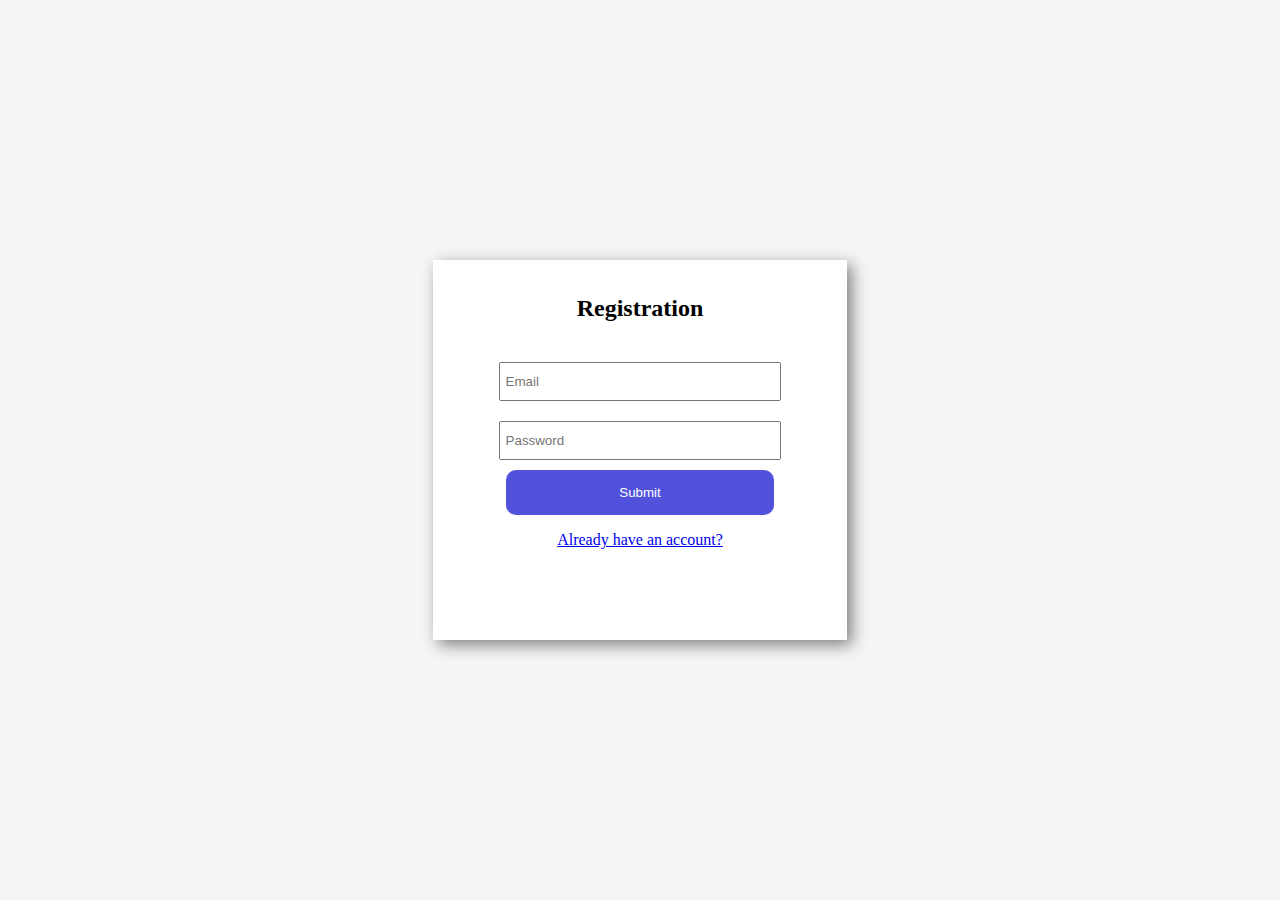
<file: index.html>
<!DOCTYPE html>
<html lang="en">
<head>
  <meta charset="UTF-8">
  <meta http-equiv="X-UA-Compatible" content="IE=edge">
  <meta name="viewport" content="width=device-width, initial-scale=1.0">
  <title>Document</title>
  <link rel="stylesheet" href="css/style.css">
</head>
<body>
  
  <header>
    <div class="container">
      <div class="navbar">
        <h1>My Todo App</h1>

        <button class="signOut">Sign out</button>
      </div>
    </div>
  </header>

  <main>
    <div class="container">
      <div class="center">
        <div class="card">
          <form>
            <div>
              <input 
                type="text"
                class="title"
                placeholder="Title"
              >
            </div>
            <div>
              <input 
                type="text"
                class="description"
                placeholder="Descritption"
              >
            </div>
            <div>
              <input 
                type="text"
                class="image"
                placeholder="Image"
              >
            </div>
            <p class="error">

            </p>
            <div>
              <button class="addTodo">Add todo</button>
            </div>
          </form>
        </div>
      </div>
    </div>


    <div class="container">
      <div class="row">
        
      </div>
    </div>
  </main>

  

  <footer>

  </footer>

  <script src="js/script.js"></script>
</body>
</html>
</file>
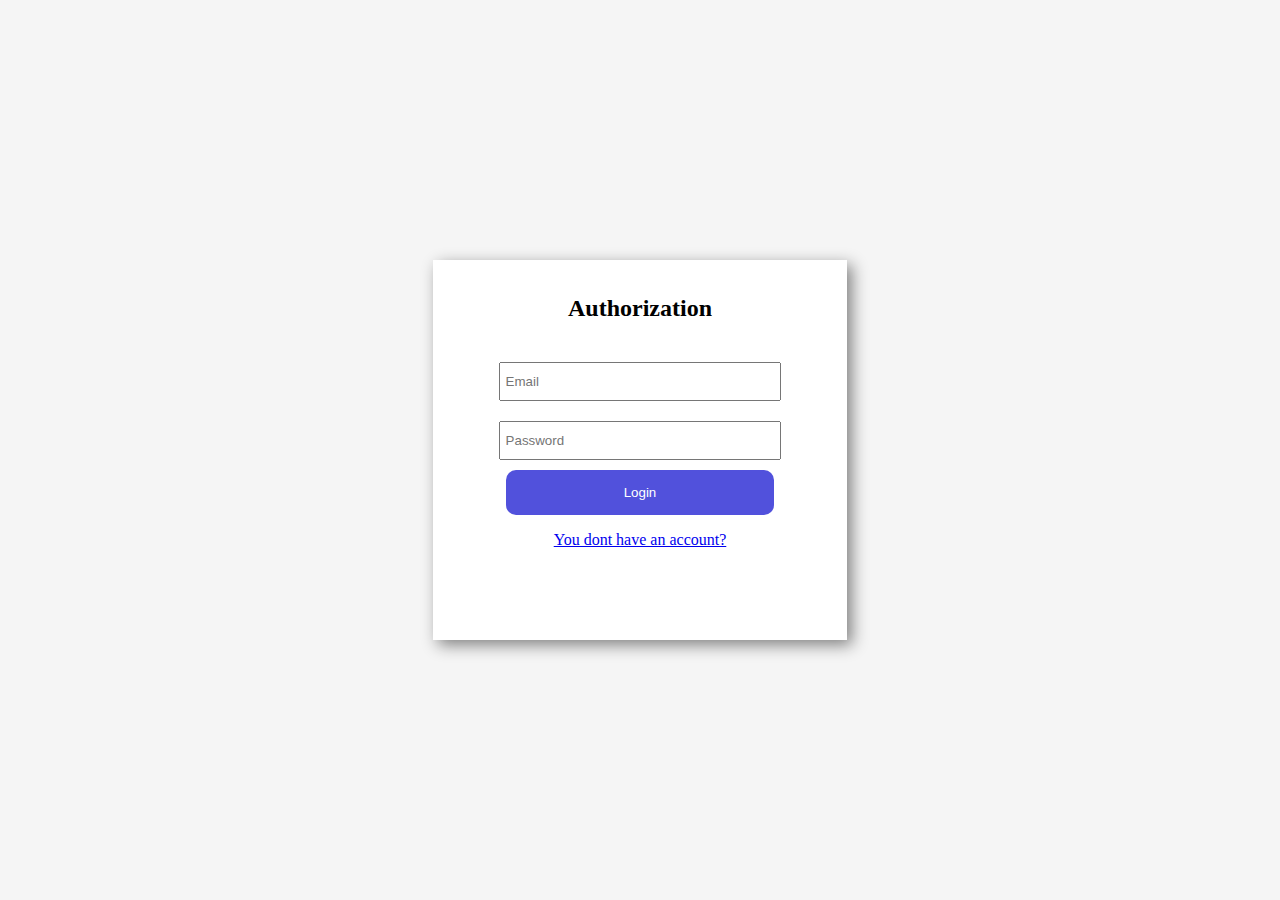
<file: auth.html>
<!DOCTYPE html>
<html lang="en">
<head>
  <meta charset="UTF-8">
  <meta http-equiv="X-UA-Compatible" content="IE=edge">
  <meta name="viewport" content="width=device-width, initial-scale=1.0">
  <title>Auth</title>
  <link rel="stylesheet" href="css/register.css">
</head>
<body>
  <div class="container">
    <div class="card">
      <h2>Authorization</h2>

      <form>
        <div>
          <input 
            type="email" 
            placeholder="Email" 
            class="email"
            >
        </div>
        <div>
          <input 
            type="password" 
            placeholder="Password" 
            class="password"
            >
        </div>
        <p class="error">
        </p>
        <div>
          <button class="submitBtn">Login</button>
        </div>

        <p>
          <a href="./register.html">
            You dont have an account?
          </a>
        </p>
      </form>
    </div>
  </div>

  <script src="js/auth.js"></script>
</body>
</html>
</file>
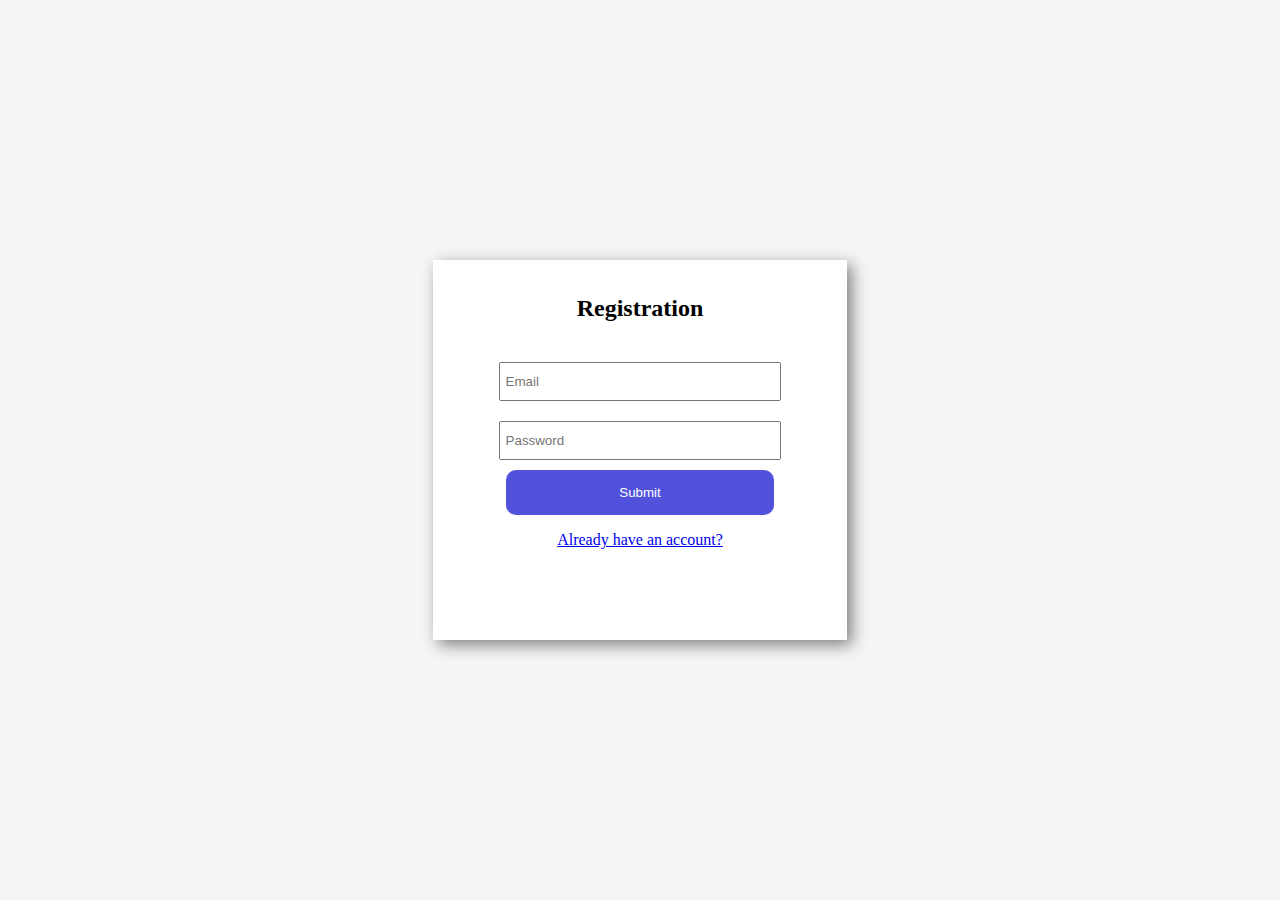
<file: register.html>
<!DOCTYPE html>
<html lang="en">
<head>
  <meta charset="UTF-8">
  <meta http-equiv="X-UA-Compatible" content="IE=edge">
  <meta name="viewport" content="width=device-width, initial-scale=1.0">
  <title>Register</title>
  <link rel="stylesheet" href="css/register.css">
</head>
<body>
  <div class="container">
    <div class="card">
      <h2>Registration</h2>

      <form>
        <div>
          <input 
            type="email" 
            placeholder="Email" 
            class="email"
            >
        </div>
        <div>
          <input 
            type="password" 
            placeholder="Password" 
            class="password"
            >
        </div>
        <p class="error">
        </p>
        <div>
          <button class="submitBtn" type="button">Submit</button>
        </div>  

        <p>
          <a href="./auth.html">
            Already have an account? 
          </a>
        </p>

      </form>
    </div>
  </div>

  <script src="js/register.js"></script>
</body>
</html>
</file>
<file: css/style.css>
body{
  margin: 0;
  font-family: Arial, Helvetica, sans-serif;
  background: whitesmoke;
}


.container {
  width: 1224px;
  margin: auto;
}


header {
  background-color: rgba(0,0,0,.8);
}

.navbar {
  display: flex;
  justify-content: space-between;
  align-items: center;
}

.navbar h1 {
  color: bisque;
  font-size: 25px;
}

.navbar button {
  padding: 8px 20px;
  border-radius: 8px;
  border:0;
  background-color: rgb(221, 114, 114);
  box-shadow: 0px 0px 5px red;
  color: white;
  cursor: pointer;
}



.center {
  display: flex;
  justify-content: center;
  margin-top: 50px;
}

.card {
  background-color: white;
  width: 40%;
  height: 280px;
  padding: 30px;
  text-align: center;
}

.card form input {
  width: 70%;
  padding: 10px 0;
  margin: 10px 0;
}

.card form button {
  padding: 15px 0;
  width: 71%;
  margin-top: 10px;
  background-color: rgb(139, 139, 232);
  border:0;
  border-radius: 10px;
  color:white;
  cursor: pointer;
}

.error {
  color: red;
}


.boxes {
  width: 30%;
  height: auto;
  padding: 10px;
  background-color: white;
  margin: 20px 0;
  box-shadow: 0 0 5px gray;
}

.boxes img {
  width: 100%;
  object-fit: cover;
  height: 300px;
}

.boxes h4{
  text-align: center;
}

.row {
  display: flex;
  flex-wrap: wrap;
  justify-content: space-between;
  margin-top: 50px;
}


.btn_inline {
  display: flex;
  gap: 10px;
}

.btn_inline button {
  width: 50%;
  padding: 10px 0;
  cursor: pointer;
  color: white;
  border:0;
  border-radius: 8px;
}

.btn_inline button:nth-child(1) {
  background-color: rgb(218, 108, 108);
}


.btn_inline button:nth-child(2 ) {
  background-color: rgb(84, 89, 216);
}
</file>
<file: css/register.css>
body {
  margin: 0;
  padding: 0;
  background: whitesmoke;
}


.container {
  display: flex;
  justify-content: center;
  align-items: center;
  height: 100vh;
}


.card {
  background-color: white;
  width: 30%;
  height: 350px;
  padding: 15px;
  text-align: center;
  box-shadow:  5px 5px 15px gray;
}

.card form {
  width: 100%;
  text-align: center;
}

.card form input {
  width: 70%;
  padding: 10px 5px;
  margin-top: 20px;

}

.card form button {
  width: 70%;
  padding: 15px 5px;
  background-color: rgb(81, 81, 220);
  color: white;
  border:0;
  border-radius: 10px;
  cursor: pointer;
}


.error {
  color: red;
  margin: 10px 0;
}
</file>
